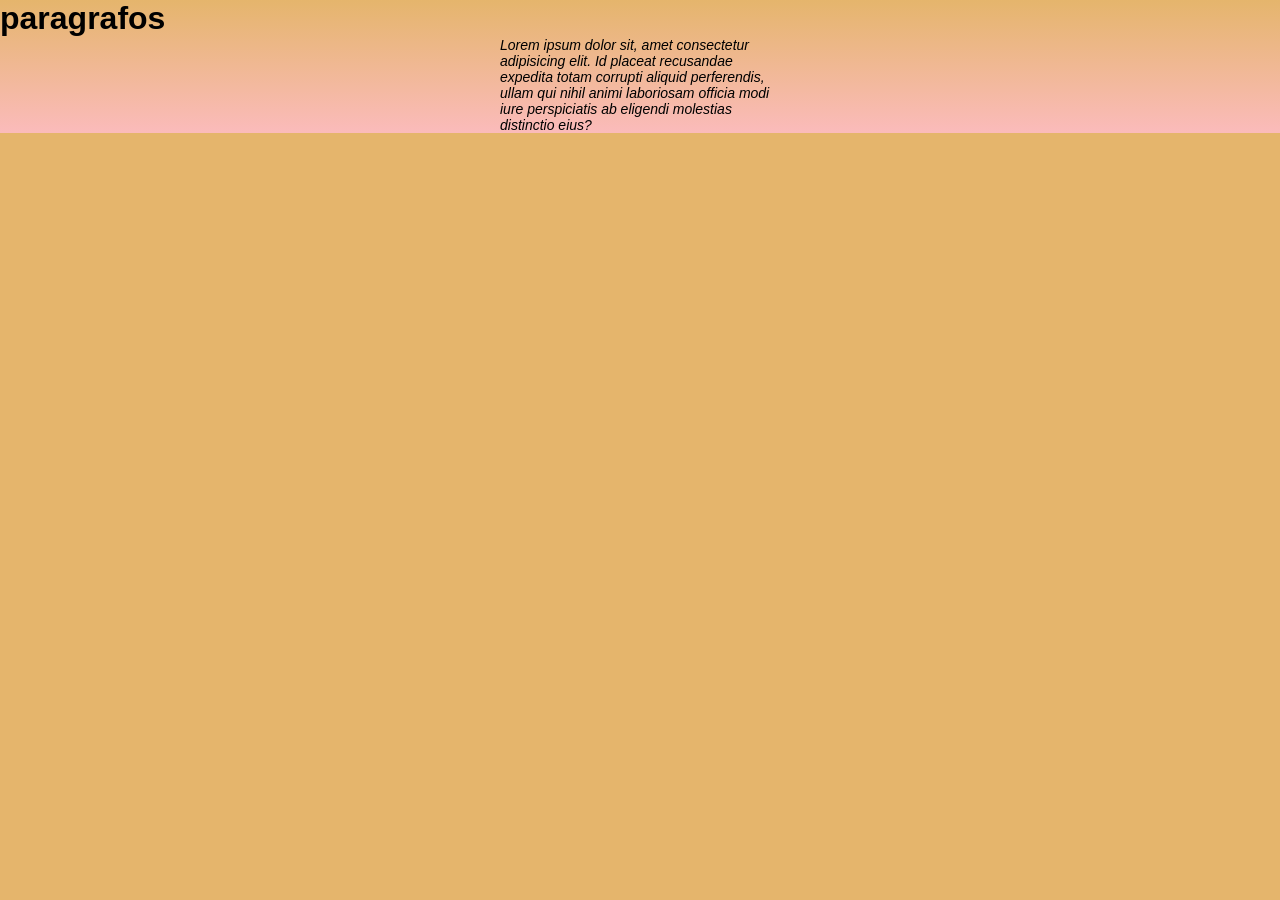
<file: paragrafo.html>
<!DOCTYPE html>
<html lang="en">
<head>
    <meta charset="UTF-8">
    <meta name="viewport" content="width=device-width, initial-scale=1.0">
    <link rel='stylesheet' href='./assets/style_global.css'>
    <title>Parágrafos</title>
    <style>
        p{
            color: #000;
            font-family: Verdana, Geneva, Tahoma, sans-serif;
            font-style: italic;
            font-size: 14px;
            width: 70%;
            text-align: left;
            margin: 0 auto;
        }
        #conteudo {
            max-width: 400px;
            margin: 0 auto;
        }
    </style>
</head>
<body>
    <h1 id="topo">paragrafos</h1>
    <div id="conteudo">
        <p>Lorem ipsum dolor sit, amet consectetur adipisicing elit. Id placeat recusandae expedita totam corrupti aliquid perferendis, ullam qui nihil animi laboriosam officia modi iure perspiciatis ab eligendi molestias distinctio eius?</p>
    </div>
</body>
</html>
</file>
<file: assets/style_global.css>
@charset "utf-8";

* {
    margin: 0;
    padding: 0;
    box-sizing: border-box;
    font-family: Arial, sans-serif;

}

html {
    height: 100vh;
    background-color: #e5b56c;
}

body {
    
    background-color: #e5b56c;
    background-position: top;
    font-family: 'Gill Sans', 'Gill Sans MT', 'Gill Sans', 'Gill Sans MT', Calibri, 'Trebuchet MS', sans-serif, 'Trebuchet MS', sans-serif;
    background-repeat: no-repeat;
    background-attachment: scroll;
}

header {
    background-color: #ff770077;
    border-radius: 3px 100px 3px 100px;
    width: 70vw;
    margin: auto;
}

header>h1 {
    color: rgb(0, 0, 0);
    text-align: center;
    padding: 15px;
    text-shadow: #ff00004b  3px 3px 0px;
    margin-top: 2vw;
}
#options {
    background-color: #da791986;
    display: block;
    color: rgba(112, 60, 28, 0.815);
    text-align: center;
    margin: auto;
    padding: 1vw;
    width: 70vw;
    cursor: pointer;
    margin-top: 1vw;
}

#options:hover {
    color: #000;
    background-color: #94762cb1;
}

menu {
    color: #723434;
    text-align: center;
    background-color: #e29c6a00;
    list-style-type: none;
    width: 90vw;
    margin: auto;
    display: none;
    border-radius: 2px 2px 2px 2px;
    width: 70vw;
}

menu>ul {
    list-style-type: none;
}


menu>ul>li>a {
    display: block;
    padding: 4vw;
    text-decoration: none;
    text-align: center;
    background-color: rgba(203, 153, 59, 0.626);
    border-radius: 0px  0px 0px 0px;
    color: rgb(26, 1, 1);
    margin: auto;
}

menu>ul>li>a:hover {
    background-color: #94762cb1;
    color: #54084fd4;
}

main {
    background-color: #f1ddbe;
    width: 90vw;
    padding: 5px;
    margin: auto;
    margin-top: 2vw;
    border-radius: 8px 8px 0px 0px;
}
article {
    gap: 15px;
    display: flex;
    align-items: center;
    margin: auto;
    flex-direction: column;
}

article>img{
    width: 300px;
    height: 300px;
    object-fit: cover;
}

article>h2 {
    padding-bottom: 2vw;
    text-align: center;
}

article>p {
    text-align: justify;
    margin-bottom: 2vw;
    text-indent: 18px;
}
footer {
    text-align: center;
    border-radius: 0vw 0vw 5vw 5vw;
    width: 90vw;
    padding: 7px;
    margin: auto;
    color: rgb(0, 0, 0);
    background-color:  #faab5889;

}

img#mobile{
    display: block;
}

img#computador{
    display: none;
}

@media screen and (min-width: 768px) and  (max-width: 973px) {
    body {
    
        background-image: linear-gradient(to bottom,  #e5b56c, #fbbbbb);
        background-position:center;
        font-family: 'Gill Sans', 'Gill Sans MT', 'Gill Sans', 'Gill Sans MT', Calibri, 'Trebuchet MS', sans-serif, 'Trebuchet MS', sans-serif;
        background-repeat: no-repeat;
        background-attachment: scroll;
    }
    
    header {
        background-color: #ff770077;
        border-radius: 3px 0px 3px 0px;
        width: 80vw;
        margin: auto;
    }
    
    header>h1 {
        color: rgb(0, 0, 0);
        text-align: center;
        padding: 15px;
        text-shadow: #ff00004b  3px 3px 0px;
        margin-top: 2vw;
    }
    #options {
        display: none;
    }
    
    menu {
        color: #723434;
        display: flex;
        background-color: #f5d6a0ec;
        height: 5vw;
        justify-content: space-between;
        border-radius: 0px 0px 0px 0px;
        width: 80vw;
    }
    
    menu>ul {
        list-style-type: none;
    }
    menu>ul>li {
        display: inline-block;
    }
    
    menu>ul>li>a {
        display: block;
        padding: 1vw;
        text-decoration: none;
        background-color: #f5d6a0ec;
        border-radius: 0px  0px 0px 0px;
        color: rgb(0, 0, 0);
        margin: auto;
    }
    
    menu>ul>li>a:hover {
        background-color: #e8c670b1;
        color: #084654d4;
    }
    
    main {
        background-color: rgb(255, 253, 220);
        width: 80vw;
        padding: 5px;
        margin: auto;
        margin-top: 2vw;
        border-radius: 10px 10px 0px 0px;
    }
    
    img{
        width: 50%;
        align-items: center;
        margin: auto;
    }
    
    article>h2 {
        padding-bottom: 2vw;
    }
    
    article>p {
        text-align: justify;
        margin-bottom: 2vw;
        text-indent: 18px;
    }
    footer {
        text-align: center;
        border-radius: 0vw 0vw 5vw 5vw;
        width: 80vw;
        padding: 7px;
        margin: auto;
        color: rgb(0, 0, 0);
        background-color:  #fbf70036;
    
    }
    
    img#mobile{
        display: block;
    }
    
    img#computador{
        display: none;
    }
}

@media screen and (min-width: 974px) {
    body {
    
        background-image: linear-gradient(to bottom,  #e5b56c, #fbbbbb);
        background-position: top;
        font-family: 'Gill Sans', 'Gill Sans MT', 'Gill Sans', 'Gill Sans MT', Calibri, 'Trebuchet MS', sans-serif, 'Trebuchet MS', sans-serif;
        background-repeat: no-repeat;
        background-attachment: scroll;
    }
    
    header {
        background-color: #ff770000;
    }
    
    header>h1 {
        color: rgb(0, 0, 0);
        text-align: center;
        font-size: 7vw;
        padding: 15px;
        text-shadow: #ff00004b  3px 3px 0px;
        margin-top: 2vw;
    }
    #options {
        display: none;
    }
    
    menu {
        display: block;
    }
    menu {
        color: #723434;
        display: flex;
        background-color: #fcd277;
        height: auto;
        border-radius: 0px 0px 0px 0px;
        width: 22vw;
    }
    
    menu>ul {
        list-style-type: none;
    }
    menu>ul>li {
        display: inline-block;
    }
    
    menu>ul>li>a {
        display: block;
        padding: 1.5vw;
        text-decoration: none;
        background-color: #fcd277;
        border-radius: 0px  0px 0px 0px;
        color: #000000;
        margin-bottom: auto;
    }
    
    menu>ul>li>a:hover {
        background-color: #e8c670b1;
        color: #084654d4;
    }
    
    main {
        background-color: rgb(255, 253, 220);
        width: 90vw;
        padding: 5px;
        margin: auto;
        margin-top: 2vw;
        border-radius: 8px 8px 0px 0px;
    }
    
    article>h2 {
        padding-bottom: 2vw;
    }
    
    article>p {
        text-align: justify;
        margin-bottom: 2vw;
        text-indent: 18px;
    }
    footer {
        text-align: center;
        border-radius: 0vw 0vw 5vw 5vw;
        width: 90vw;
        padding: 7px;
        margin: auto;
        color: rgb(0, 0, 0);
        background-color:  #fbf70036;
    
    }
    
}
</file>
